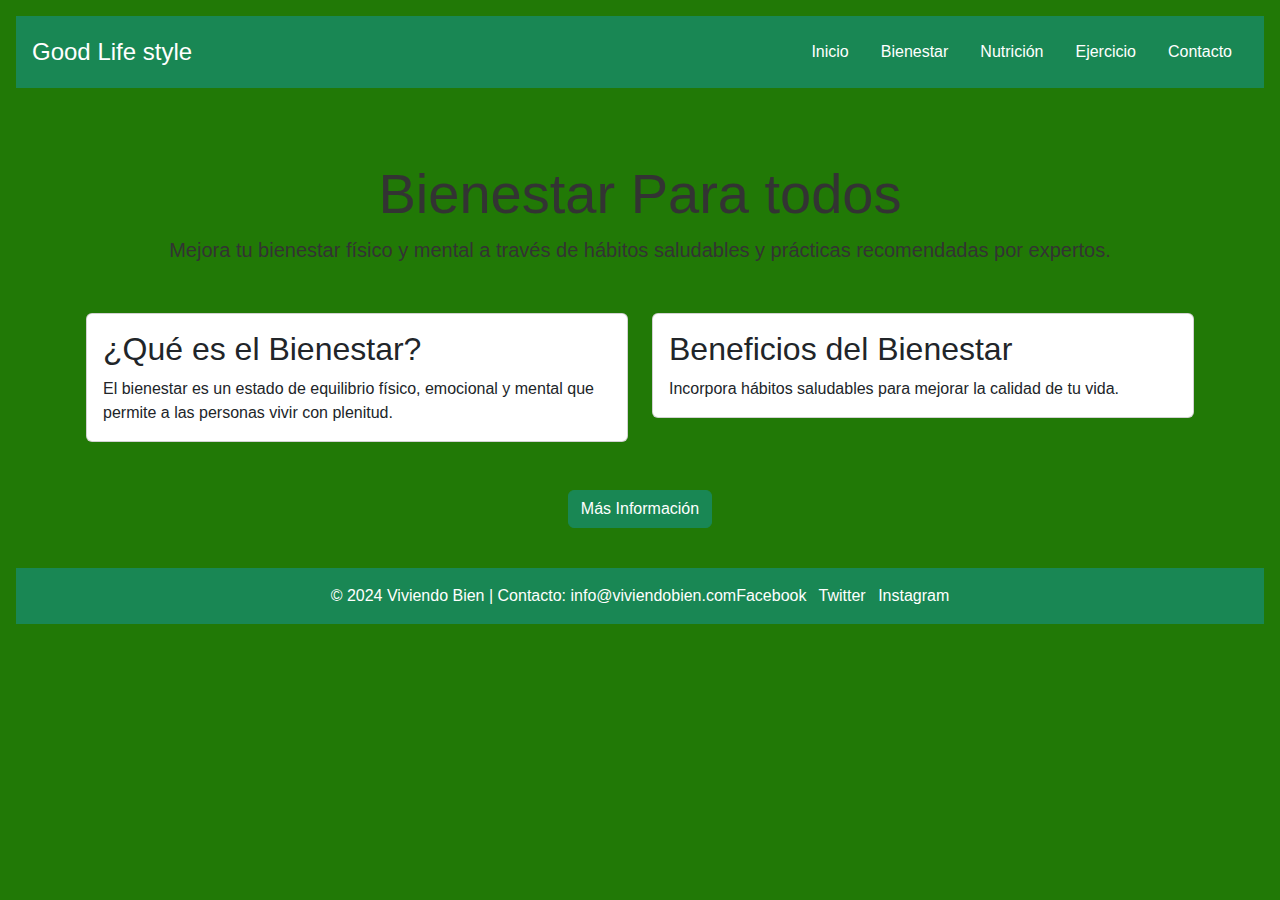
<file: index.html>
<!DOCTYPE html>
<html lang="es">
<head>
    <meta charset="UTF-8">
    <meta name="viewport" content="width=device-width, initial-scale=1.0">
    <title>Bienestar & Salud - Bienestar</title>
 
    <link href="https://cdn.jsdelivr.net/npm/bootstrap@5.3.0/dist/css/bootstrap.min.css" rel="stylesheet">
    <link rel="stylesheet" href="style.css">
</head>
<body>

    <header class="header bg-success text-white d-flex justify-content-between align-items-center p-3">
        <div class="logo fs-4">Good Life style</div>
        <nav class="nav">
            <ul class="nav nav-pills">
                <li class="nav-item"><a href="index.html" class="nav-link text-white">Inicio</a></li>
                <li class="nav-item"><a href="bienestar.html" class="nav-link text-white">Bienestar</a></li>
                <li class="nav-item"><a href="#" class="nav-link text-white">Nutrición</a></li>
                <li class="nav-item"><a href="#" class="nav-link text-white">Ejercicio</a></li>
                <li class="nav-item"><a href="#" class="nav-link text-white">Contacto</a></li>
            </ul>
        </nav>
    </header>

    <main class="main-content container my-4">
        <section class="hero text-center">
            <h1 class="display-4">Bienestar Para todos</h1>
            <p class="lead">Mejora tu bienestar físico y mental a través de hábitos saludables y prácticas recomendadas por expertos.</p>
        </section>

        <section class="row my-5">
            <article class="col-md-6">
                <div class="card">
                    <div class="card-body">
                        <h2 class="card-title">¿Qué es el Bienestar?</h2>
                        <p class="card-text">El bienestar es un estado de equilibrio físico, emocional y mental que permite a las personas vivir con plenitud.</p>
                    </div>
                </div>
            </article>
            <article class="col-md-6">
                <div class="card">
                    <div class="card-body">
                        <h2 class="card-title">Beneficios del Bienestar</h2>
                        <p class="card-text">Incorpora hábitos saludables para mejorar la calidad de tu vida.</p>
                    </div>
                </div>
            </article>
        </section>

        <section class="text-center">
            <button class="btn btn-success" data-bs-toggle="modal" data-bs-target="#infoModal">Más Información</button>
        </section>

        <div class="modal fade" id="infoModal" tabindex="-1" aria-labelledby="infoModalLabel" aria-hidden="true">
            <div class="modal-dialog">
                <div class="modal-content">
                    <div class="modal-header">
                        <h5 class="modal-title" id="infoModalLabel">Bienestar Integral</h5>
                        <button type="button" class="btn-close" data-bs-dismiss="modal" aria-label="Close"></button>
                    </div>
                    <div class="modal-body">
                        ¡Explora las diferentes formas de mejorar tu bienestar físico, mental y emocional con nuestras guías personalizadas!
                    </div>
                    <div class="modal-footer">
                        <button type="button" class="btn btn-secondary" data-bs-dismiss="modal">Cerrar</button>
                    </div>
                </div>
            </div>
        </div>
    </main>

    <footer class="footer bg-success text-white text-center py-3">
        <div>© 2024 Viviendo Bien | Contacto: info@viviendobien.com</div>
        <div>
            <a href="#" class="text-white me-2">Facebook</a>
            <a href="#" class="text-white me-2">Twitter</a>
            <a href="#" class="text-white">Instagram</a>
        </div>
    </footer>

    <script src="https://cdn.jsdelivr.net/npm/bootstrap@5.3.0/dist/js/bootstrap.bundle.min.js"></script>
</body>
</html>
</file>
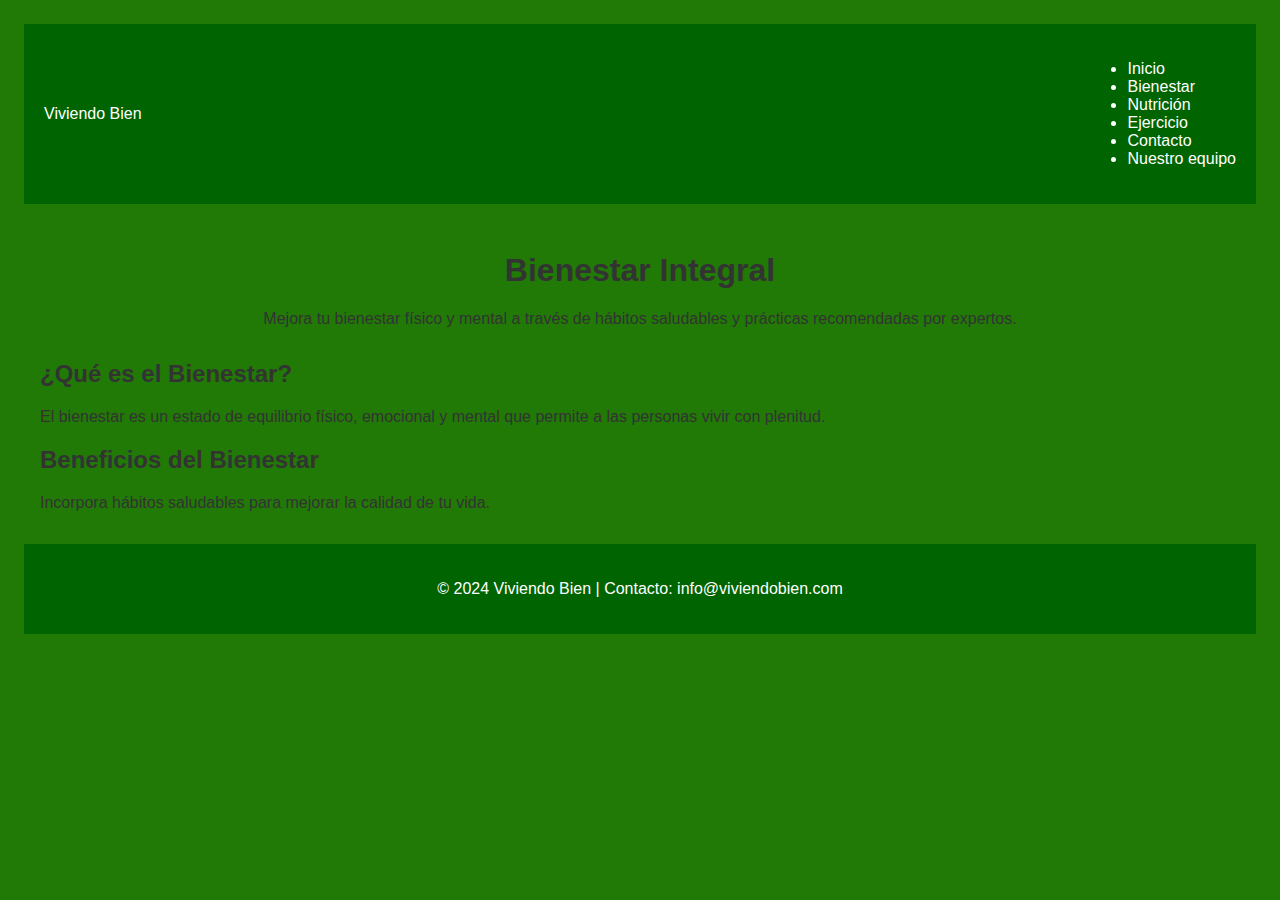
<file: bienestar.html>
<!DOCTYPE html>
<html lang="es">
<head>
    <meta charset="UTF-8">
    <meta name="viewport" content="width=device-width, initial-scale=1.0">
    <title>Bienestar & Salud - Bienestar</title>
    <link rel="stylesheet" href="style.css">
</head>
<body>

    <header class="header">
        <div class="logo">Viviendo Bien</div>
        <nav class="nav">
            <ul>
                <li><a href="index.html">Inicio</a></li>
                <li><a href="bienestar.html">Bienestar</a></li>
                <li><a href="#">Nutrición</a></li>
                <li><a href="#">Ejercicio</a></li>
                <li><a href="#">Contacto</a></li>
                <li><a href="#">Nuestro equipo</a></li>
            </ul>
        </nav>
    </header>

    <main class="main-content">
        <section class="hero">
            <h1>Bienestar Integral</h1>
            <p>Mejora tu bienestar físico y mental a través de hábitos saludables y prácticas recomendadas por expertos.</p>
        </section>

        <section class="content-grid">
            <article class="article">
                <h2>¿Qué es el Bienestar?</h2>
                <p>El bienestar es un estado de equilibrio físico, emocional y mental que permite a las personas vivir con plenitud.</p>
            </article>
            <article class="article">
                <h2>Beneficios del Bienestar</h2>
                <p>Incorpora hábitos saludables para mejorar la calidad de tu vida.</p>
            </article>
        </section>
    </main>

    <footer class="footer">
        <div class="footer-info">
            <p>© 2024 Viviendo Bien | Contacto: info@viviendobien.com</p>
        </div>
    </footer>

</body>
</html>
</file>
<file: style.css>
body {
  font-family: "Arial", sans-serif;
  background-color: rgb(33, 121, 6);
  color: #333;
  padding: 1rem;
}

@media (prefers-color-scheme: dark) {
  body {
    background-color: #1f1e1e;
    color: #a5b8a9;
  }
}

a {
  text-decoration: none;
  color: inherit;
}

.header {
  display: flex;
  justify-content: center;
  align-items: center;
  justify-content: space-between;
  background-color: #006400;
  color: white;
  padding: 1.25rem;
}
.header .header__nav ul {
  display: flex;
  gap: 1rem;
  list-style: none;
}

.main-content {
  padding: 1rem;
}

.hero {
  text-align: center;
  margin: 2rem 0;
}
.hero__title {
  font-size: clamp(2rem, 4vw, 3rem);
  margin-bottom: 1rem;
}
.hero__description {
  font-size: clamp(1rem, 2.5vw, 1.5rem);
}

.category-grid {
  display: grid;
  grid-template-columns: repeat(auto-fit, minmax(200px, 1fr));
  gap: 1.5rem;
}
.category-grid .category {
  background-color: #fff;
  padding: 1.5rem;
  box-shadow: 0 4px 8px rgba(0, 0, 0, 0.1);
  border-radius: 0.5rem;
}
.category-grid .category__title {
  font-size: 1.5rem;
}
.category-grid .category__description {
  margin: 0.5rem 0;
}
.category-grid .category__button {
  padding: 0.625rem 1.25rem;
  background-color: #28a745;
  color: white;
  border: none;
  border-radius: 0.25rem;
  cursor: pointer;
}
.category-grid .category__button:hover {
  background-color: #1e7e34;
}

.footer {
  display: flex;
  justify-content: center;
  align-items: center;
  background-color: #006400;
  color: white;
  padding: 1.25rem;
}
@media (prefers-color-scheme: dark) {
  .footer {
    background-color: black;
  }
}

.category__button, .footer__button {
  padding: 0.625rem 1.25rem;
  border: none;
  border-radius: 0.25rem;
  cursor: pointer;
}/*# sourceMappingURL=style.css.map */
</file>
